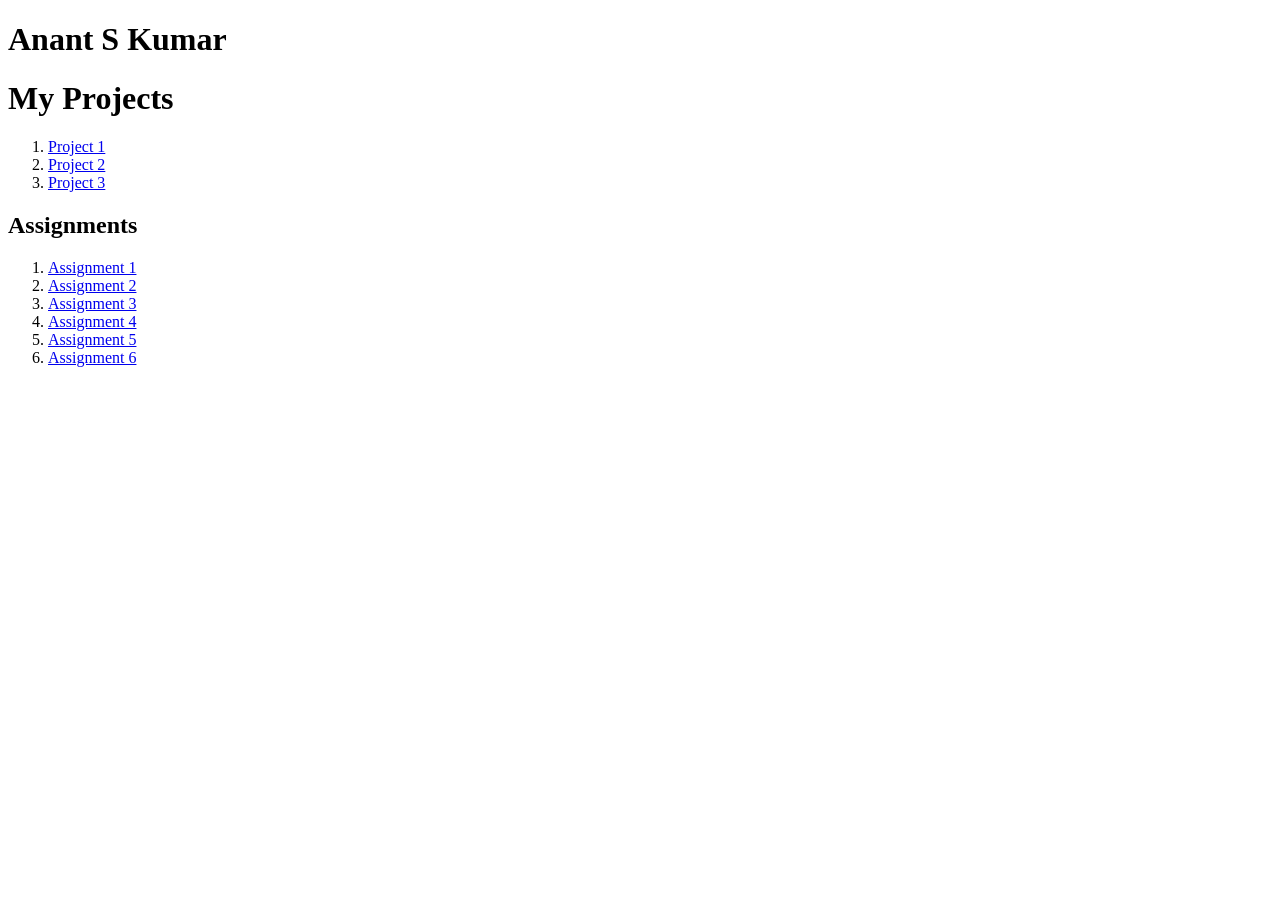
<file: index.html>
<!DOCTYPE html>
<html lang="en">
<body>

    <h1>Anant S Kumar</h1>
    <h1>My Projects</h1>

    <ol>
        <li><a href="p1">Project 1</a></li>
        <li><a href="p2">Project 2</a></li>
        <li><a href="https://mu-react-store-eight.vercel.app/">Project 3</a></li>
    </ol>

    <h2>Assignments</h2>
    <ol>
        <li><a href="a1">Assignment 1</a></li>
        <li><a href="a2">Assignment 2</a></li>
        <li><a href="a3">Assignment 3</a></li>
        <li><a href="a4">Assignment 4</a></li>
        <li><a href="a5">Assignment 5</a></li>
        <li><a href="a6">Assignment 6</a></li>

    </ol>
    
</body>
</html>
</file>
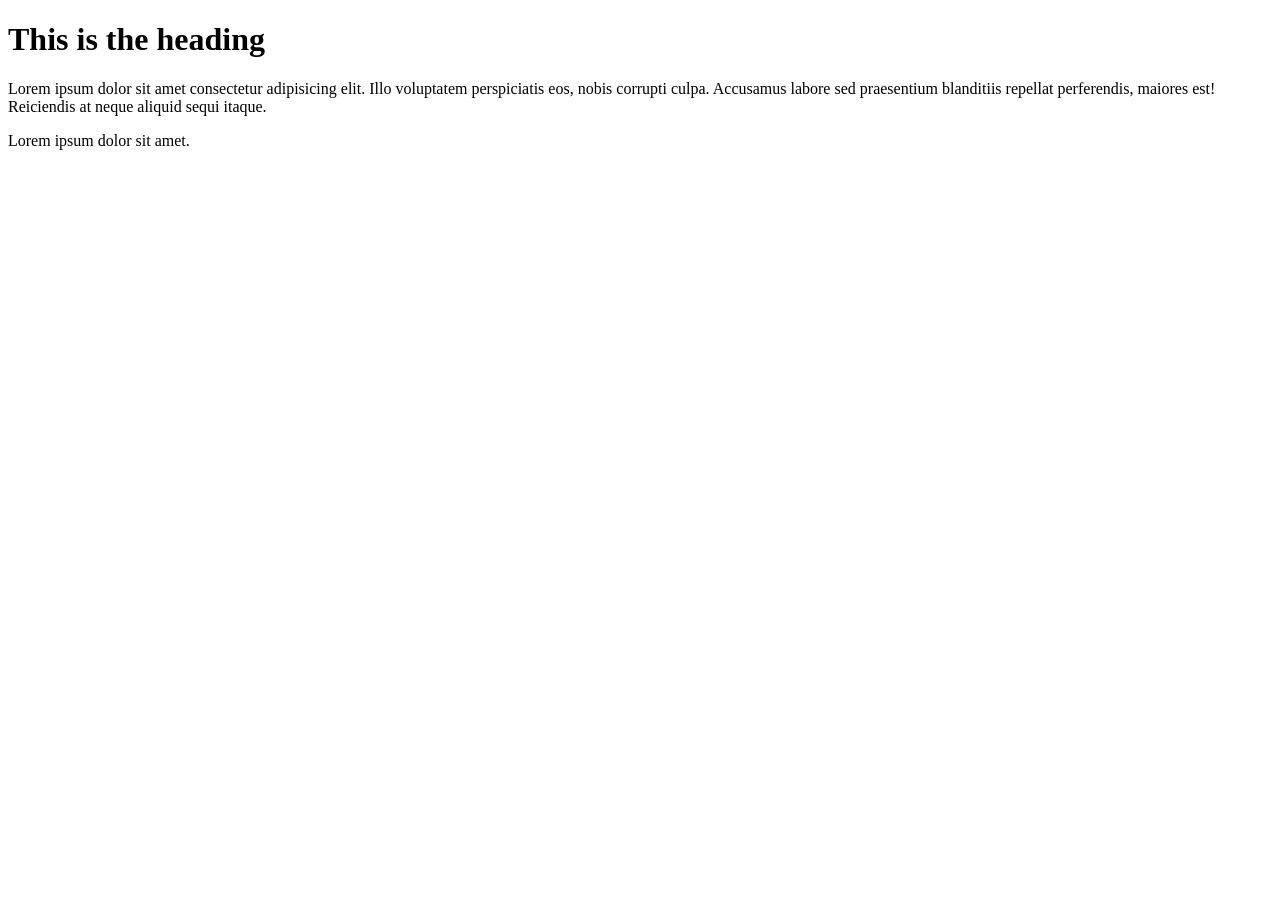
<file: A1/index.html>
<!DOCTYPE html>
<html lang="en">
<head>
    
</head>
<body>
    <h1>This is the heading</h1>
    <p>
        Lorem ipsum dolor sit amet consectetur adipisicing elit. Illo voluptatem perspiciatis eos, nobis corrupti culpa. Accusamus labore sed praesentium blanditiis repellat perferendis, maiores est! Reiciendis at neque aliquid sequi itaque.
    </p>

    <p>
        Lorem ipsum dolor sit amet.
    </p>
</body>
</html>
</file>
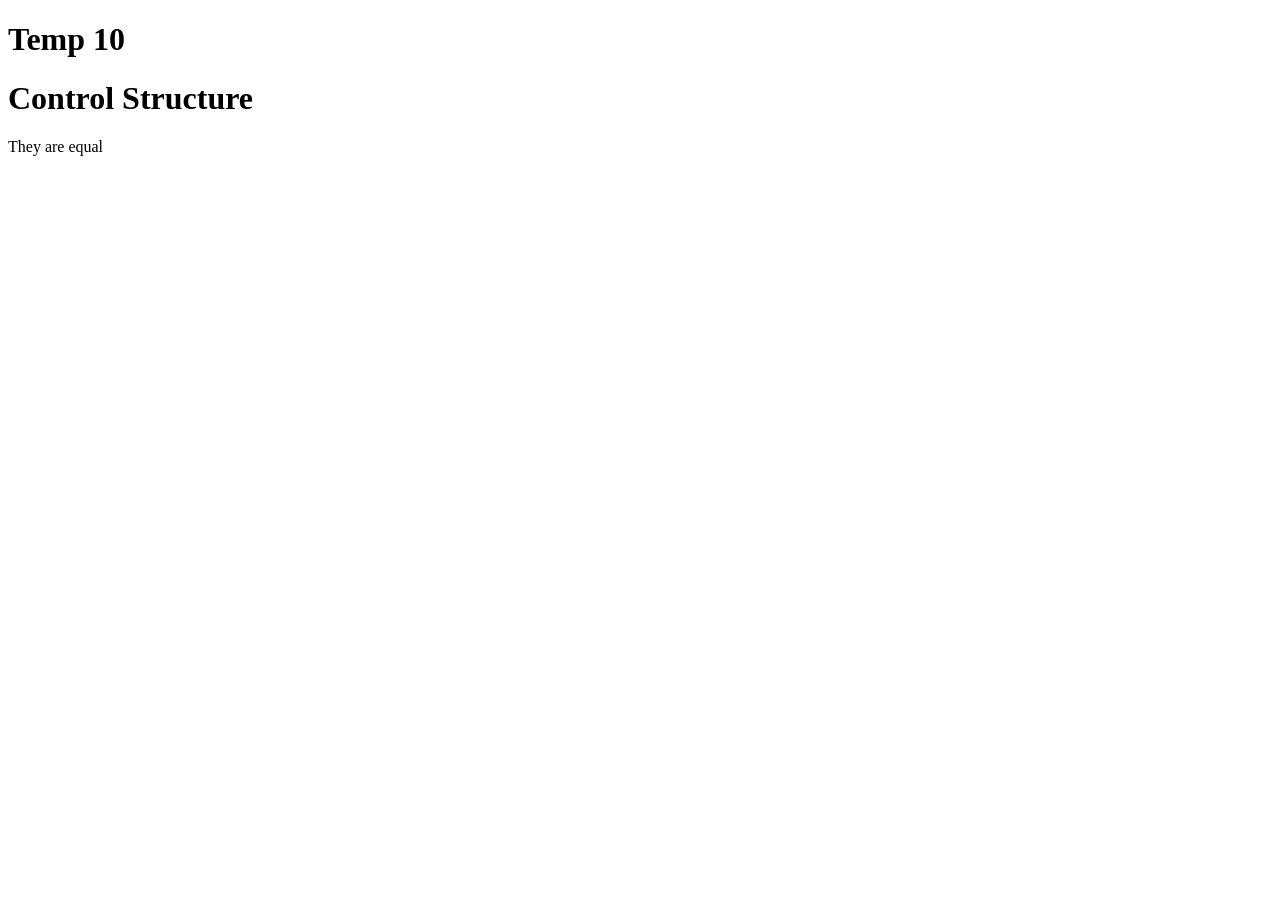
<file: a2/index.html>
<!DOCTYPE html>
<html lang="en">
<head>
    
</head>
<body>
    <h1>Temp 10</h1>
    <h1>Control Structure</h1>
    <script>
        let a = 10;
        let b = 10;

        if (a>b){
            document.write("a is greater");
        } else if(b>a){
           document.write("b is greater");
        }
        else  {
            document.write("They are equal")
        }
    </script>
</body>
</html>
</file>
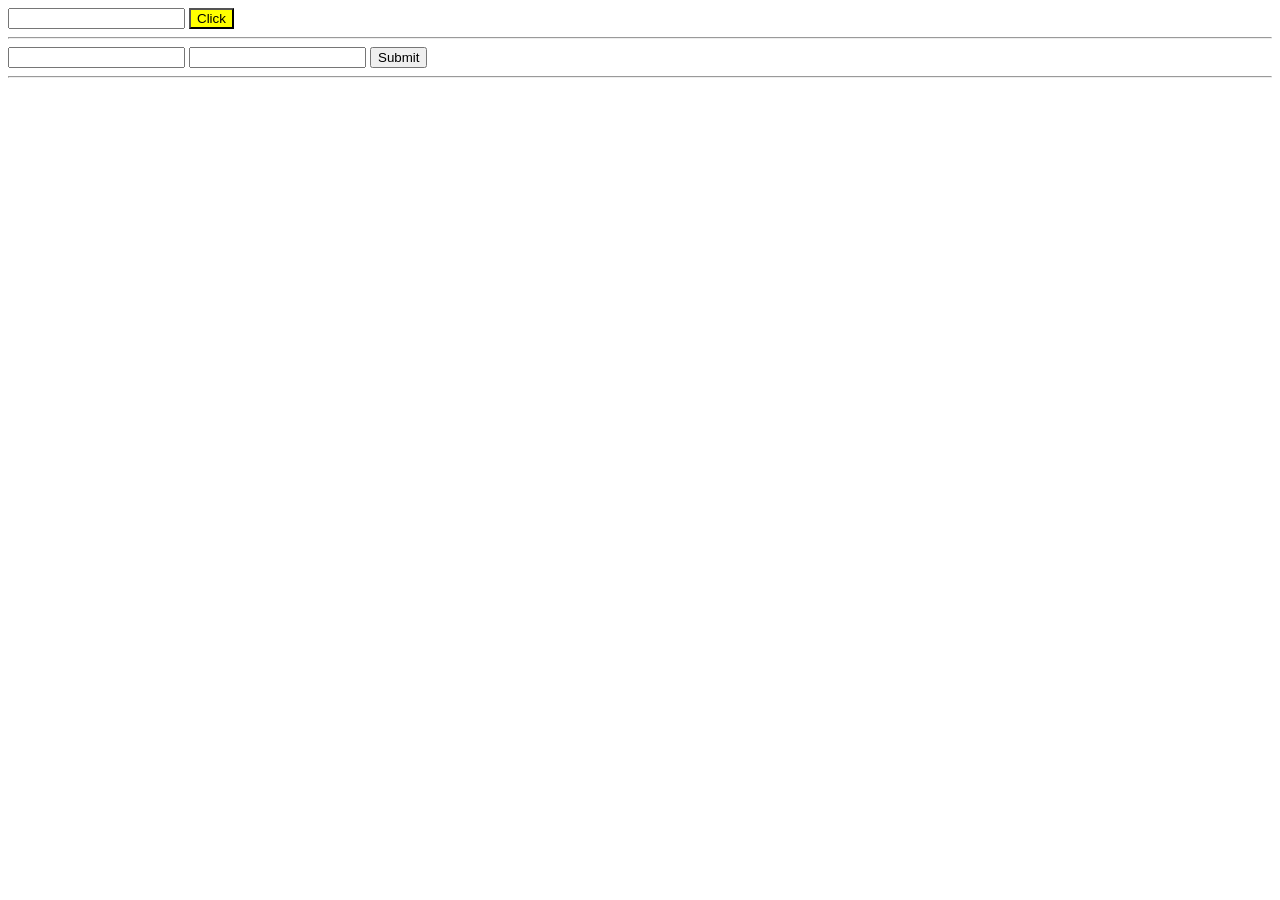
<file: a3/index.html>
<!DOCTYPE html>
<html lang="en">
<head>
    <meta charset="UTF-8">
    <meta name="viewport" content="width=device-width, initial-scale=1.0">
    <title>Document</title>
    <script>
        function greet() {
            alert(txtName.value);
        } 
        function calc(){
            let a = Number(t1.value)
            let b = Number(t2.value)
            // alert( a + b );
            alert(A.value ,"+", B.value, "is" )
            dvResult.innerHTML = a + b;
        }
    </script>
</head>
<body>
    <!-- <input type="text" id = "A">
    <input type="text" id = "B"> -->
    <input type="text" id="txtName" />
    <button onclick="greet()" style="background-color: yellow">Click</button>
    <hr>
        <input type="text" id = "A">
        <input type="text" name="" id="B">
    <button onclick="calc()">Submit</button>
    </hr>
    <hr>
    <div id = "dvResult"></div>
</hr>
    
</body>
</html>
</file>
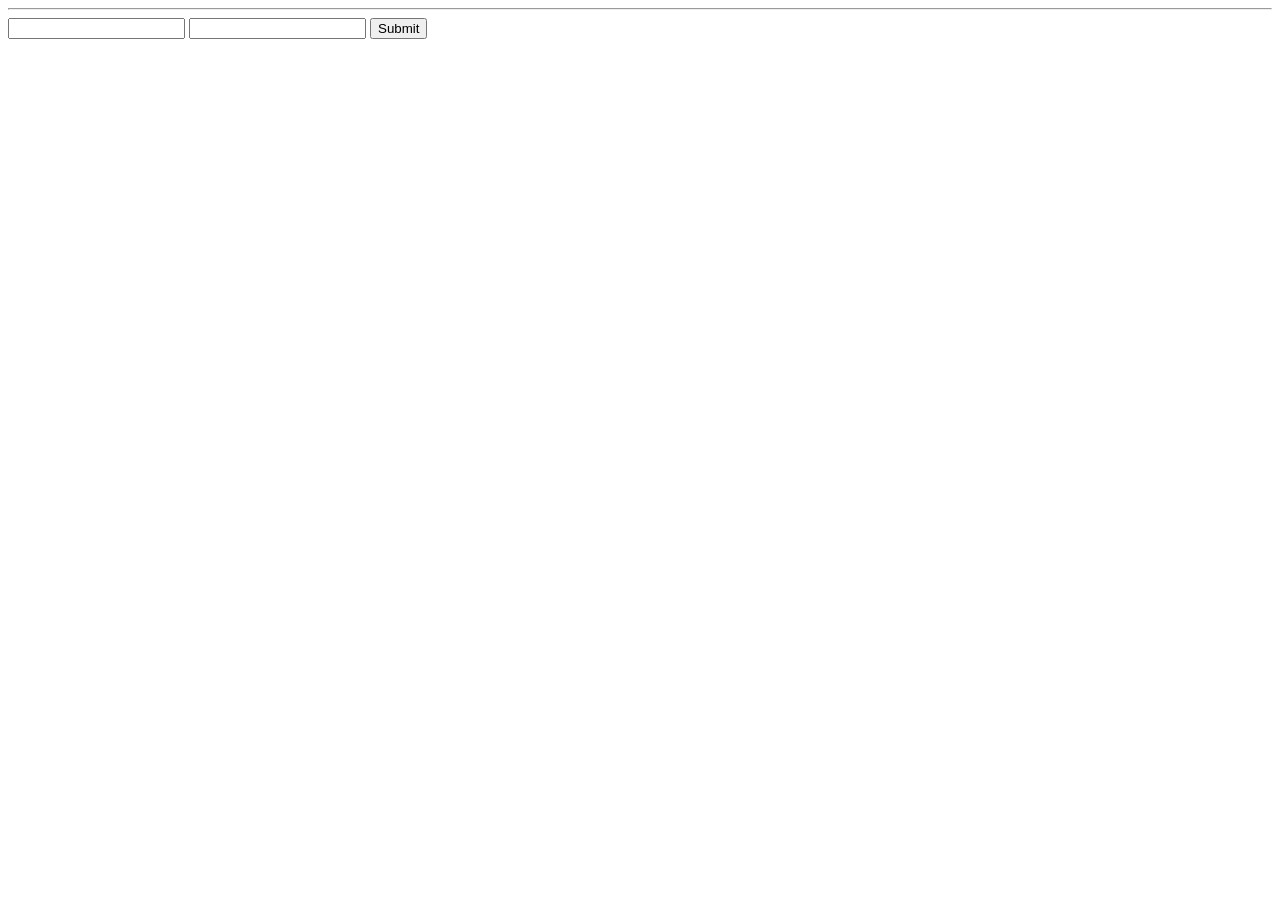
<file: a4/index.html>
<!DOCTYPE html>
<html lang="en">
<head>
    <meta charset="UTF-8">
    <meta name="viewport" content="width=device-width, initial-scale=1.0">
    <title>Document</title>
    <script>
        
        function add(a,b){
            
            return a+b
        }

        function subtract(a,b) {
            
            return a-b

        }

        function multiply(a,b) {
            
            return a*b
        }

        function divide(a,b){
            
            return a/b
        }

        
        // let addition = main(add)
        // let multiplication = main(multiply)
        // let division = main(divide)
        // let subraction = main(subtract)

        function calc() {
            let a = Number(A.value);
            let b = Number(B.value);
            //alert(a+b)
            dvAdd.innerHTML = "Sum: " + add(a,b) + "<br>" 

            dvSub.innerHTML = "Difference: " + subtract(a, b) + "<br>"
            dvMul.innerHTML = "Product: " + multiply(a,b) + "<br>"
            dvDiv.innerHTML = "Quotient: " + divide(a,b) + "<br>"

      }
    </script>
</head>
<body>
    <hr>
        <input type="text" id = "A">
        <input type="text" name="" id="B">
        <button onclick="calc()">Submit</button>
    </hr>

    <div id = "dvAdd"></div>
    <div id = "dvSub"></div>
    <div id = "dvMul"></div>
    <div id = "dvDiv"></div>
</body>
</html>
</file>
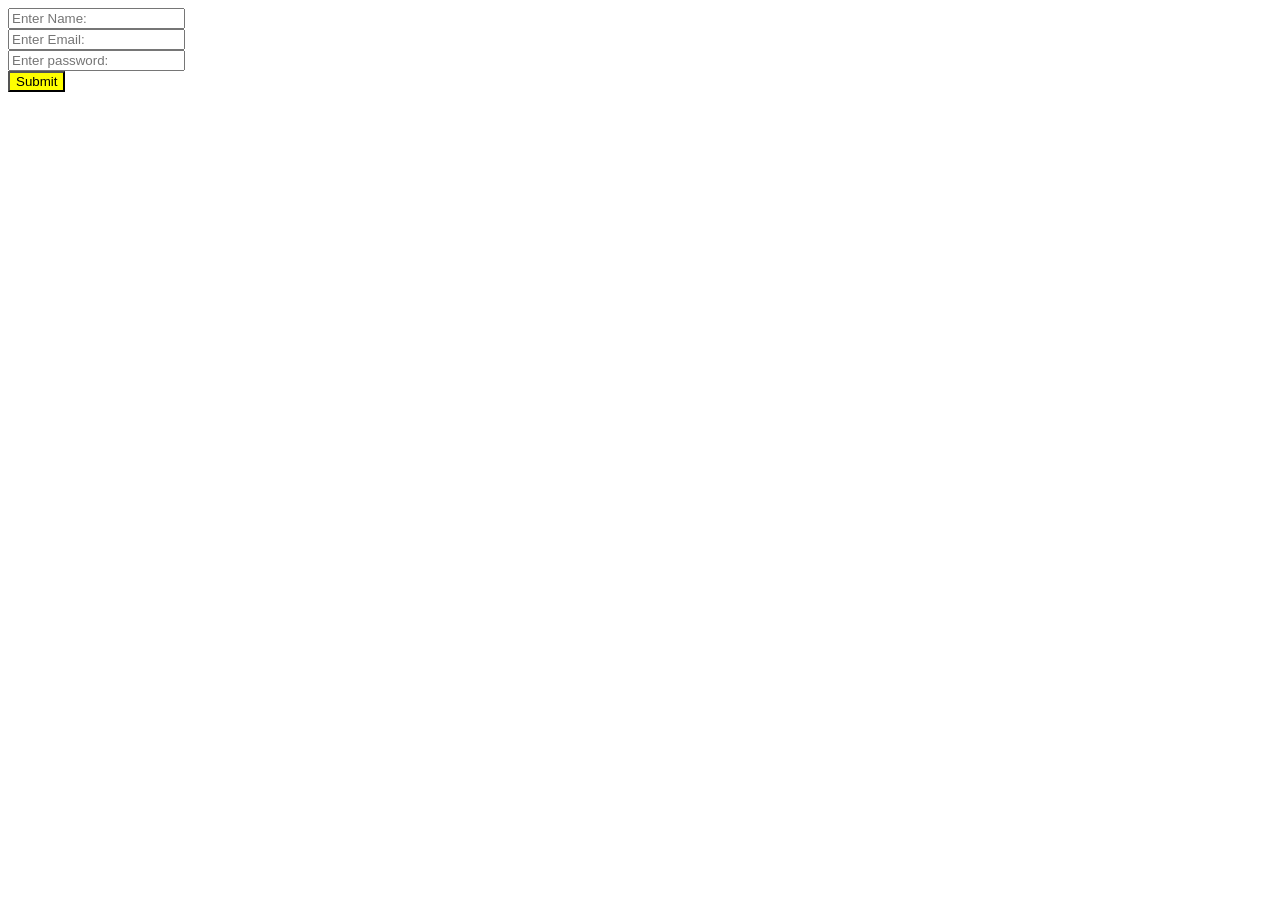
<file: a5/index.html>
<!DOCTYPE html>
<html lang="en">
<head>
    <meta charset="UTF-8">
    <meta name="viewport" content="width=device-width, initial-scale=1.0">
    <title>Document</title>
    <script>

        function register(){




            dvName.innerHTML = "Name: " + txtName.value
            dvEmail.innerHTML = "Email: " + txtEmail.value
            dvPw.innerHTML = "Password: " + txtPassword.value

        }
    </script>
</head>
<body>
    <input type="text" id="txtName" placeholder="Enter Name: "/>
    <br>
    <input type="text" id="txtEmail" placeholder="Enter Email: "/>
    <br>
    <input type="text" id="txtPassword" placeholder="Enter password: "/>
    <br>
    <button onclick="register()" style="background-color: yellow">Submit</button>

    <div id = "dvName"></div>
    <div id = "dvEmail"></div>
    <div id = "dvPw"></div>
    
</html>
</file>
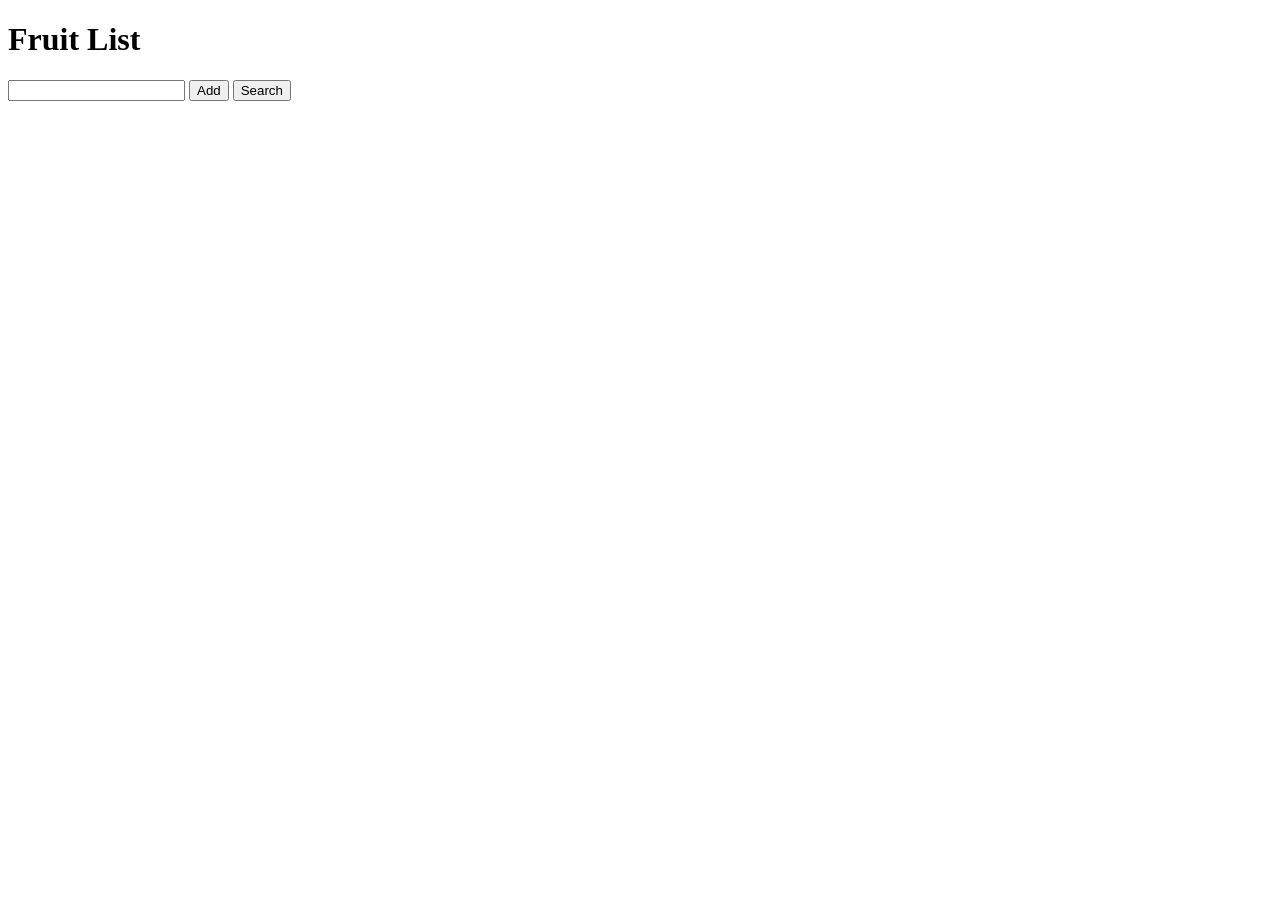
<file: a6/index.html>
<!DOCTYPE html>
<html lang="en">
<head>
  <meta charset="UTF-8" />
  <meta name="viewport" content="width=device-width, initial-scale=1.0"/>
  <title>Fruit List</title>
  <script>
    let fruits = [];

    function add() {
      const input = document.getElementById("txt1").value.trim();
      if (input === "") return; // What does this mean and do ?

      fruits.push(input);
      updateList();
      document.getElementById("txt1").value = ""; // What does this mean and do ?
    }

    function remove(indexToRemove) {
      fruits = fruits.filter((_, index) => index !== indexToRemove); //what does the _ do ?
      updateList();
    }

    function updateList() {
      const listHTML = fruits
      const filtered = fruits.filter
        .map((fruit, index) =>
          `<li>${fruit} <button onclick="remove(${index})">Delete</button></li>`
        )
        .join("");
      document.getElementById("fruitList").innerHTML = listHTML;
    }

    function search(indexToSearch) {
      fruits = fruits.filter((_, index) => index == indexToSearch); //what does the _ do ?
      updateList();
    }





  </script>
</head>
<body>
  <div>
    <h1>Fruit List</h1>
    <input type="text" id="txt1" />
    <button onclick="add()">Add</button>
    <button onclick= "search()">Search</button>
    <ul id="fruitList"></ul>
  </div>
</body>
</html>
</file>
